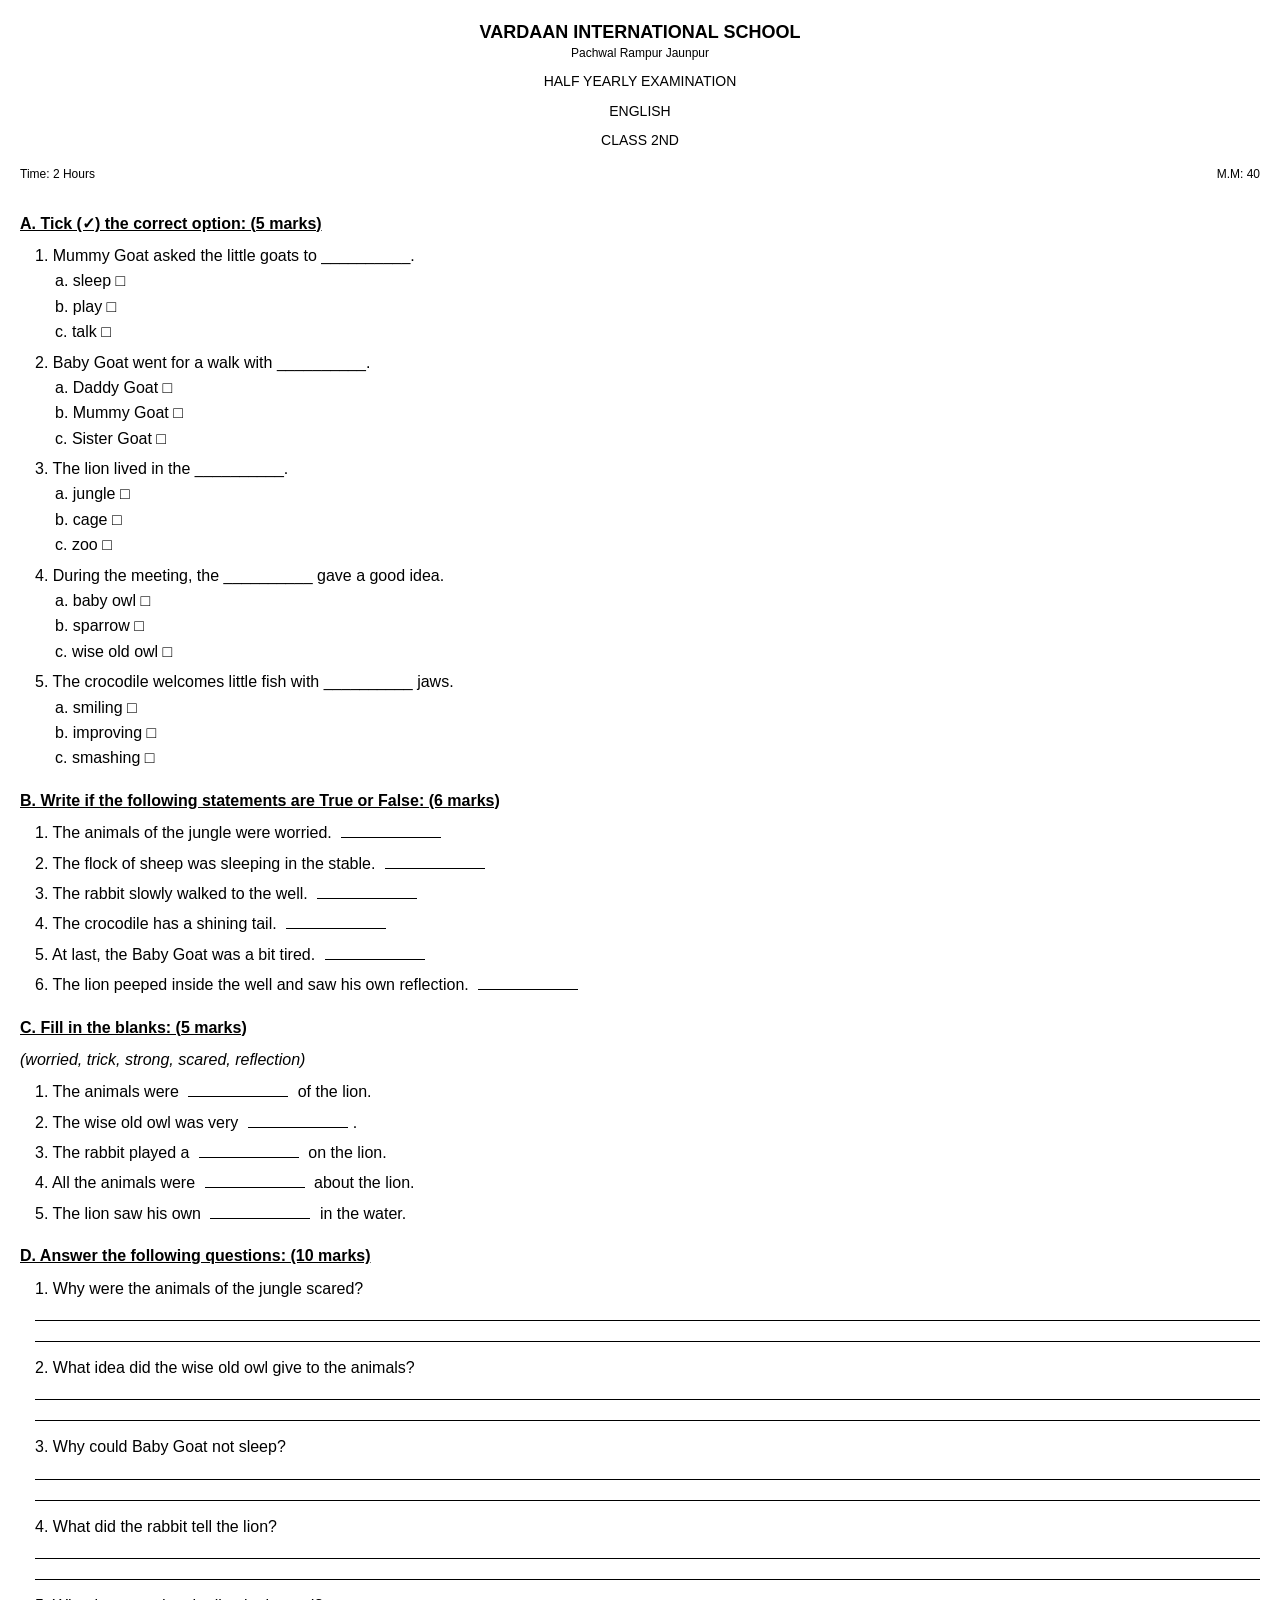
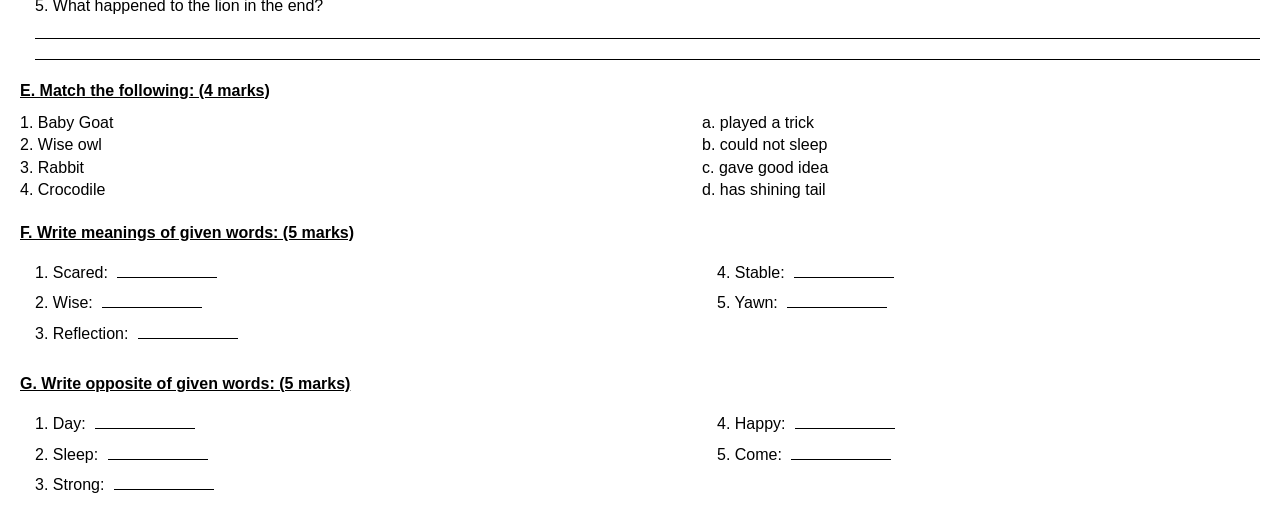
<file: class2.html>
<!DOCTYPE html>
<html lang="en">
<head>
    <meta charset="UTF-8">
    <meta name="viewport" content="width=device-width, initial-scale=1.0">
    <title>Class 2 English Question Paper</title>
    <style>
        body {
            font-family: Arial, sans-serif;
            margin: 20px;
            line-height: 1.4;
        }
        .header {
            text-align: center;
            margin-bottom: 30px;
        }
        .school-name {
            font-size: 18px;
            font-weight: bold;
            text-transform: uppercase;
        }
        .exam-details {
            font-size: 14px;
            margin: 10px 0;
            text-transform: uppercase;
        }
        .time-marks {
            display: flex;
            justify-content: space-between;
            font-size: 12px;
            margin: 15px 0;
        }
        .section {
            margin: 20px 0;
        }
        .section-title {
            font-weight: bold;
            margin-bottom: 10px;
            text-decoration: underline;
        }
        .question {
            margin: 8px 0;
            padding-left: 15px;
        }
        .options {
            margin-left: 20px;
        }
        .option {
            margin: 3px 0;
        }
        .fill-blank {
            border-bottom: 1px solid #000;
            display: inline-block;
            min-width: 100px;
            margin: 0 5px;
        }
        .word-meanings, .opposites {
            display: flex;
            justify-content: space-between;
            flex-wrap: wrap;
        }
        .word-column {
            width: 45%;
        }
        .answer-line {
            border-bottom: 1px solid #000;
            height: 15px;
            margin: 5px 0;
        }
        .story-questions .question {
            margin-bottom: 15px;
        }
        @media print {
            body { margin: 15px; }
            .header { margin-bottom: 20px; }
        }
    </style>
</head>
<body>
    <div class="header">
        <div class="school-name">Vardaan International School</div>
        <div style="font-size: 12px;">Pachwal Rampur Jaunpur</div>
        <div class="exam-details">Half Yearly Examination</div>
        <div class="exam-details">English</div>
        <div class="exam-details">Class 2nd</div>
        <div class="time-marks">
            <span>Time: 2 Hours</span>
            <span>M.M: 40</span>
        </div>
    </div>

    <div class="section">
        <div class="section-title">A. Tick (✓) the correct option: (5 marks)</div>
        
        <div class="question">
            1. Mummy Goat asked the little goats to __________.
            <div class="options">
                <div class="option">a. sleep □</div>
                <div class="option">b. play □</div>
                <div class="option">c. talk □</div>
            </div>
        </div>

        <div class="question">
            2. Baby Goat went for a walk with __________.
            <div class="options">
                <div class="option">a. Daddy Goat □</div>
                <div class="option">b. Mummy Goat □</div>
                <div class="option">c. Sister Goat □</div>
            </div>
        </div>

        <div class="question">
            3. The lion lived in the __________.
            <div class="options">
                <div class="option">a. jungle □</div>
                <div class="option">b. cage □</div>
                <div class="option">c. zoo □</div>
            </div>
        </div>

        <div class="question">
            4. During the meeting, the __________ gave a good idea.
            <div class="options">
                <div class="option">a. baby owl □</div>
                <div class="option">b. sparrow □</div>
                <div class="option">c. wise old owl □</div>
            </div>
        </div>

        <div class="question">
            5. The crocodile welcomes little fish with __________ jaws.
            <div class="options">
                <div class="option">a. smiling □</div>
                <div class="option">b. improving □</div>
                <div class="option">c. smashing □</div>
            </div>
        </div>
    </div>

    <div class="section">
        <div class="section-title">B. Write if the following statements are True or False: (6 marks)</div>
        
        <div class="question">1. The animals of the jungle were worried. <span class="fill-blank"></span></div>
        <div class="question">2. The flock of sheep was sleeping in the stable. <span class="fill-blank"></span></div>
        <div class="question">3. The rabbit slowly walked to the well. <span class="fill-blank"></span></div>
        <div class="question">4. The crocodile has a shining tail. <span class="fill-blank"></span></div>
        <div class="question">5. At last, the Baby Goat was a bit tired. <span class="fill-blank"></span></div>
        <div class="question">6. The lion peeped inside the well and saw his own reflection. <span class="fill-blank"></span></div>
    </div>

    <div class="section">
        <div class="section-title">C. Fill in the blanks: (5 marks)</div>
        <div style="font-style: italic; margin-bottom: 10px;">(worried, trick, strong, scared, reflection)</div>
        
        <div class="question">1. The animals were <span class="fill-blank"></span> of the lion.</div>
        <div class="question">2. The wise old owl was very <span class="fill-blank"></span>.</div>
        <div class="question">3. The rabbit played a <span class="fill-blank"></span> on the lion.</div>
        <div class="question">4. All the animals were <span class="fill-blank"></span> about the lion.</div>
        <div class="question">5. The lion saw his own <span class="fill-blank"></span> in the water.</div>
    </div>

    <div class="section story-questions">
        <div class="section-title">D. Answer the following questions: (10 marks)</div>
        
        <div class="question">
            1. Why were the animals of the jungle scared?
            <div class="answer-line"></div>
            <div class="answer-line"></div>
        </div>

        <div class="question">
            2. What idea did the wise old owl give to the animals?
            <div class="answer-line"></div>
            <div class="answer-line"></div>
        </div>

        <div class="question">
            3. Why could Baby Goat not sleep?
            <div class="answer-line"></div>
            <div class="answer-line"></div>
        </div>

        <div class="question">
            4. What did the rabbit tell the lion?
            <div class="answer-line"></div>
            <div class="answer-line"></div>
        </div>

        <div class="question">
            5. What happened to the lion in the end?
            <div class="answer-line"></div>
            <div class="answer-line"></div>
        </div>
    </div>

    <div class="section">
        <div class="section-title">E. Match the following: (4 marks)</div>
        
        <div style="display: flex; justify-content: space-between;">
            <div style="width: 45%;">
                <div>1. Baby Goat</div>
                <div>2. Wise owl</div>
                <div>3. Rabbit</div>
                <div>4. Crocodile</div>
            </div>
            <div style="width: 45%;">
                <div>a. played a trick</div>
                <div>b. could not sleep</div>
                <div>c. gave good idea</div>
                <div>d. has shining tail</div>
            </div>
        </div>
    </div>

    <div class="section">
        <div class="section-title">F. Write meanings of given words: (5 marks)</div>
        <div class="word-meanings">
            <div class="word-column">
                <div class="question">1. Scared: <span class="fill-blank"></span></div>
                <div class="question">2. Wise: <span class="fill-blank"></span></div>
                <div class="question">3. Reflection: <span class="fill-blank"></span></div>
            </div>
            <div class="word-column">
                <div class="question">4. Stable: <span class="fill-blank"></span></div>
                <div class="question">5. Yawn: <span class="fill-blank"></span></div>
            </div>
        </div>
    </div>

    <div class="section">
        <div class="section-title">G. Write opposite of given words: (5 marks)</div>
        <div class="opposites">
            <div class="word-column">
                <div class="question">1. Day: <span class="fill-blank"></span></div>
                <div class="question">2. Sleep: <span class="fill-blank"></span></div>
                <div class="question">3. Strong: <span class="fill-blank"></span></div>
            </div>
            <div class="word-column">
                <div class="question">4. Happy: <span class="fill-blank"></span></div>
                <div class="question">5. Come: <span class="fill-blank"></span></div>
            </div>
        </div>
    </div>

</body>
</html>
</file>
